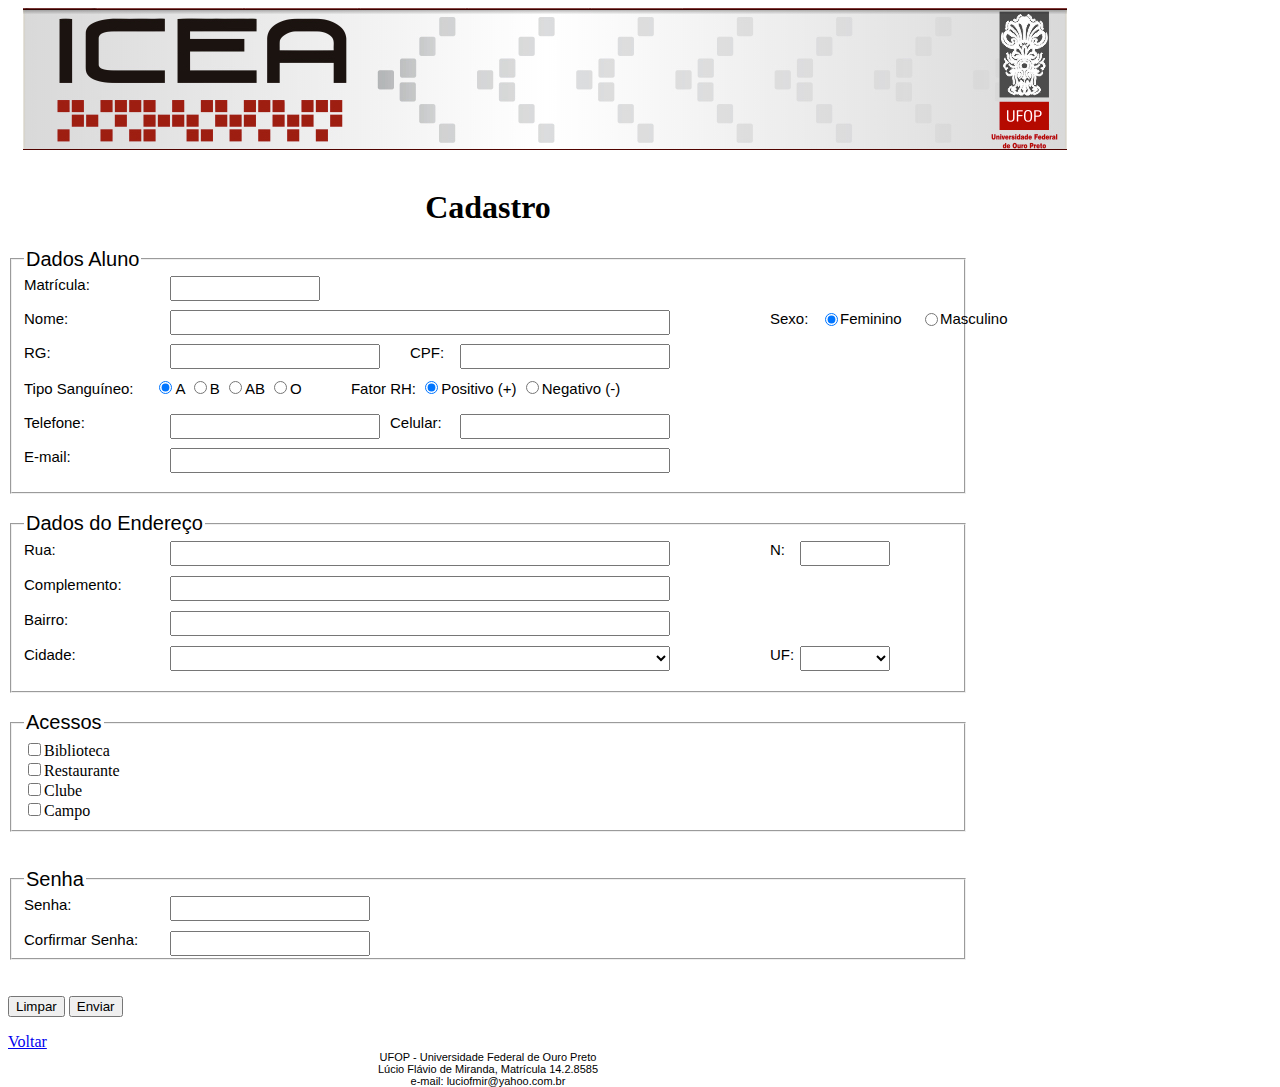
<file: CADASTRO.HTML>
<html>

	<head>
	<title>Cadastro</title>
	<link rel="stylesheet" type="text/css"
          href="estilo.css" />
	</head>

	<body>
		
		<div id="Cabeçalho">
			<img src="ufoptopo.jpg">
		</div>
	
		<br />
		
		<h1 class="titulo">Cadastro</h1>
			
		   <form action="sucessoCadastro.html" method="post">
			   
		   <fieldset>	
				<legend>Dados Aluno</legend>  
				<label>Matr&#237;cula: <input class="nmatricula"type="text" name="matricula" size="12" max="10">
				<br><br>
				
				<label>Nome: <input class="DadosAluno" type="text" name="nome" size="50" max="10">
					
				<label class="Sexo">Sexo:</label>
					<input class="SexoF"type="radio" name="sexo" value "F" checked><label class="Feminino">Feminino</label>
					<input class="SexoM" type="radio" name="sexo" value "M"><label class="Masculino">Masculino</label><br><br>
								
				<label class="RG">RG:</label><input class="RG" type="text" name="RG" size="20">
				<label class="CPF">CPF:</label><input class="CPF" type="text" name="nome" size="12" max="11">
				
				<br><br>
				
				<label>Tipo Sangu&#237;neo: &nbsp &nbsp</label> 
					<input type="radio" name="tipo" value "A" checked>A
					<input type="radio" name="tipo" value "B">B 
					<input type="radio" name="tipo" value "AB" >AB
					<input type="radio" name="tipo" value "O">O
								
				
				<label class="Fator">Fator RH:</label> 
					<input type="radio" name="fator" value "+" checked><label>Positivo (+)</label>
					<input type="radio" name="fator" value "-"><label>Negativo (-)</label> 
						
				<br><br>
				
				<label>Telefone:</label><input class="Telefone"type="text" name="telefone" size="15" max="15">
				<label class="Celular">Celular:</label><input class="Celular"type="text" name="celular" size="15" max="15"><br><br>
				<label>E-mail:</label><input class="DadosAluno" type="text" name="e-mail" size="50" max="50">
						
				<br><br>
				
			</fieldset>
			<br>
				
				<fieldset>
                    <legend>Dados do Endere&#231;o</legend>
					<label>Rua:</label> <input class="dadosend" type="text" name="enderço" size="50">
					<label class="numero">N:</label> <input class="numero" type="text" name="numero" size="5"><br><br>
					<label>Complemento:</label> <input class="dadosend" type="text" name="complemento" size="50" max="50"><br><br>
					<label>Bairro:</label> <input class="dadosend" type="text" name="bairro" size="40"><br><br>
					<label>Cidade:</label> 
							<select class="campocidade">
								<option value=" " checked>  </option>
								<option value="cidade">Prata</option>
								<option value="cidade">Londrina</option>
								<option value="cidade">Salvador</option>
								<option value="cidade">Florian&#243;polis</option>
								<option value="cidade">Maring&#225;</option>
								<option value="cidade">Itabira</option>
								<option value="cidade">Ouro Preto</option>
								<option value="cidade">Jo&#227;o Monlevade</option>
								<option value="cidade">Nova Era</option>
								<option value="cidade">Bela Vista de Minas</option>
								<option value="cidade">Ferros</option>
							</select>
							
					<label class="UF">UF:</label> 
							<select class="UF">
								<option value=" " checked>  </option>
								<option value="AC">AC</option>
								<option value="AL">AL</option>
								<option value="AP">AP</option>
								<option value="AM">AM</option>
								<option value="BA">BA</option>
								<option value="CE">CE</option>
								<option value="DF">DF</option>
								<option value="ES">ES</option>
								<option value="GO">GO</option>
								<option value="MA">MA</option>
								<option value="MT">MT</option>
								<option value="MS">MS</option>
								<option value="MG">MG</option>
								<option value="PA">PA</option>
								<option value="PB">PB</option>
								<option value="PR">PR</option>
								<option value="PE">PE</option>
								<option value="PI">PI</option>
								<option value="RJ">RJ</option>
								<option value="RN">RN</option>
								<option value="RS">RS</option>
								<option value="RO">RO</option>
								<option value="RR">RR</option>
								<option value="SC">SC</option>
								<option value="SP">SP</option>
								<option value="SE">SE</option>
								<option value="TO">TO</option>
							</select><br><br>
						</fieldset>
						<br/>
					
					    <fieldset>
                             <legend>Acessos</legend>
				             <input type="checkbox" name="acesso" value="bibliotenca" />Biblioteca <br />
                             <input type="checkbox" name="acesso" value="restaurante" />Restaurante<br />
                             <input type="checkbox" name="acesso" value="clube" />Clube<br />
                             <input type="checkbox" name="acesso" value="campo" />Campo<br />
						</fieldset>
							
						<br /><br />
						 
					    <fieldset>
				             <legend>Senha</legend>
					    	 <label>Senha:</label><input class="senha" type="password" name="senha"><br><br>
							 <label>Corfirmar Senha:</label><input class="senha" type="password" name="senha">
						</fieldset>
							
						<br /><br />
						<input type="reset" value="Limpar">
						<input type="submit" value="Enviar">
			</form>
			
			<a href="INDEX.HTML">Voltar</a>

	<div id="Rodapé">
	
		UFOP - Universidade Federal de Ouro Preto<br />
		L&#250;cio Fl&#225;vio de Miranda, Matr&#237;cula 14.2.8585<br />
		e-mail: luciofmir@yahoo.com.br
		
	</div>

	</body>
	</html>
</file>
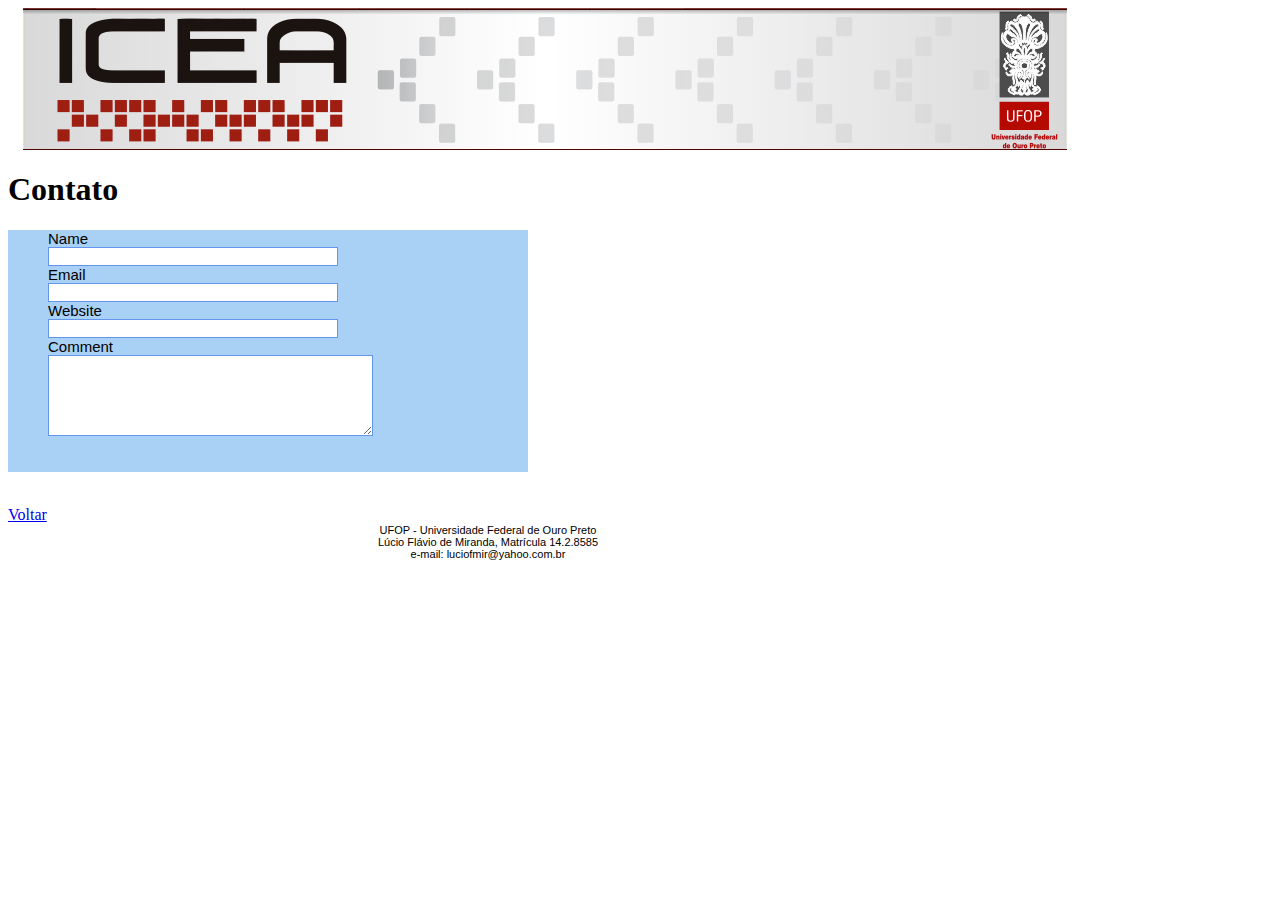
<file: CONTATO.HTML>
<html>

	<head>
	<title>Contato</title>
	<link rel="stylesheet" type="text/css"
          href="estilo.css" />
	</head>

	<body>

	<div id="Cabeçalho">
		<img src="ufoptopo.jpg">
	</div>
	
	<h1 class="Contato">Contato</h1>
	<ul class="Contato">
	<form action="rec.html" method="post">
		<label>Name</label><br> <input class="Contato" type="text" name="name" size="51" maxlength="50"><br>
		<label>Email</label><br> <input class="Contato" type="text" name="e-mail" size="51" maxlength="50"><br>
		<label>Website</label><br> <input class="Contato" type="text" name="site" size="51" maxlength="50"><br>
		<label>Comment</label><br> <textarea class="Contato" name="comentario"cols="38" rows="5"></textarea><br>
		<br><br>
	</form>
	</ul>
	<br />
	 
    <a href="INDEX.HTML">Voltar</a>
    
	<div id="Rodapé">
	
		UFOP - Universidade Federal de Ouro Preto<br />
		L&#250;cio Fl&#225;vio de Miranda, Matr&#237;cula 14.2.8585<br />
		e-mail: luciofmir@yahoo.com.br
		
	</div>

	</body>
	</html>
</file>
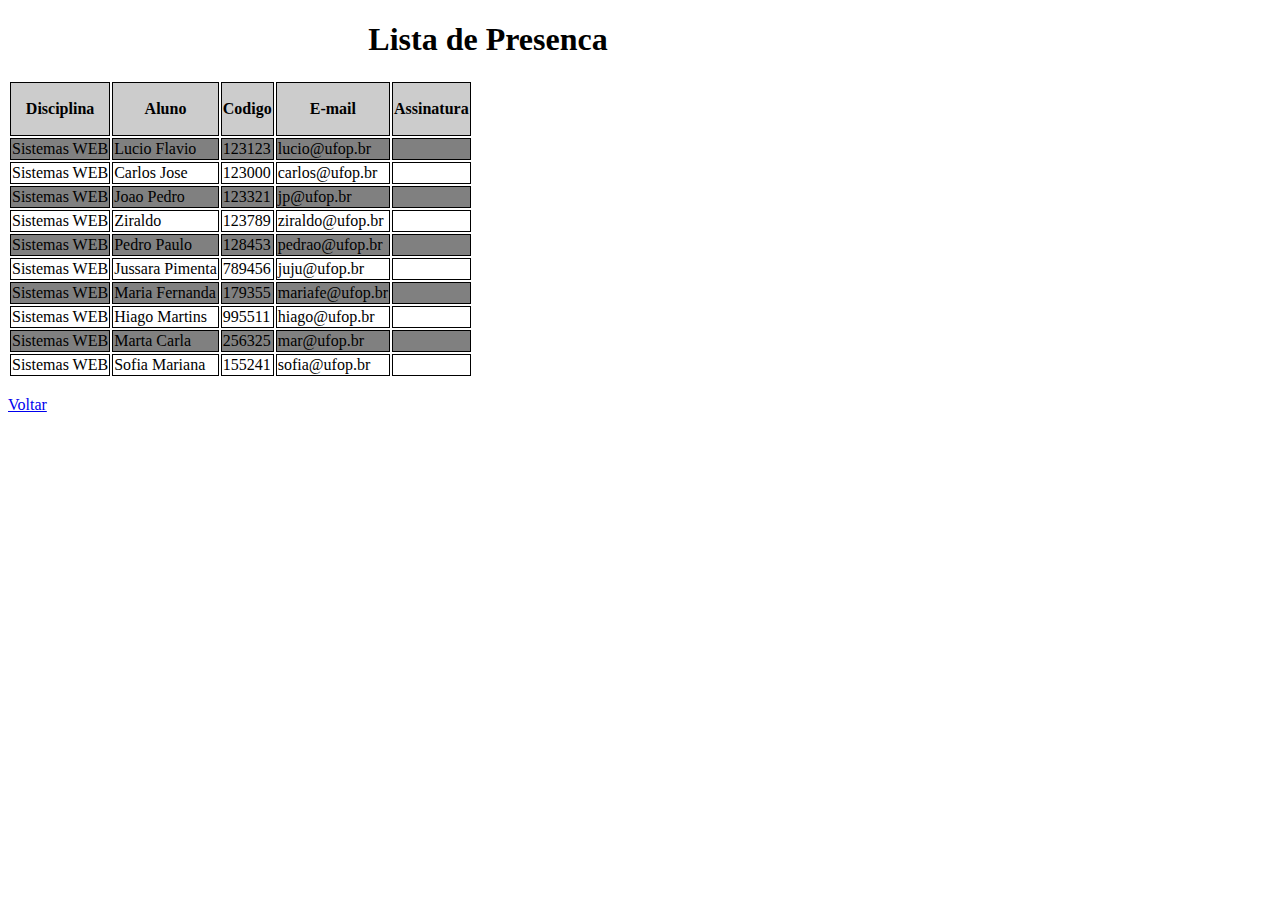
<file: LISTAPRESENCA.HTML>
<!DOCTYPE html>
<html>
  <head>
    <title>Lista de Presenca</title>

    <link rel="stylesheet" type="text/css"
        href="estilo.css" />

  </head>

  <body>

      <h1 class="Lista">Lista de Presenca</h1>

      <table>

        <tr>
            <th>Disciplina</th>
            <th>Aluno</th>
            <th>Codigo</th>
            <th>E-mail</th>
            <th>Assinatura</th>
          

        </tr>

        <tr class="Gray">
            <td>Sistemas WEB</td>
            <td>Lucio Flavio</td>
            <td>123123</td>
            <td>lucio@ufop.br</td>
            <td> </td>
        </tr>
        
         <tr>
            <td>Sistemas WEB</td>
            <td>Carlos Jose</td>
            <td>123000</td>
            <td>carlos@ufop.br</td>
            <td> </td>
        </tr>
        
         <tr class="Gray">
            <td>Sistemas WEB</td>
            <td>Joao Pedro</td>
            <td>123321</td>
            <td>jp@ufop.br</td>
            <td> </td>
        </tr>
        
         <tr>
            <td>Sistemas WEB</td>
            <td>Ziraldo</td>
            <td>123789</td>
            <td>ziraldo@ufop.br</td>
            <td> </td>
        </tr>
        
         <tr class="Gray">
            <td>Sistemas WEB</td>
            <td>Pedro Paulo</td>
            <td>128453</td>
            <td>pedrao@ufop.br</td>
            <td> </td>
        </tr>
        
         <tr>
            <td>Sistemas WEB</td>
            <td>Jussara Pimenta</td>
            <td>789456</td>
            <td>juju@ufop.br</td>
            <td> </td>
        </tr>
        
         <tr class="Gray">
            <td>Sistemas WEB</td>
            <td>Maria Fernanda</td>
            <td>179355</td>
            <td>mariafe@ufop.br</td>
            <td> </td>
        </tr>
        
         <tr>
            <td>Sistemas WEB</td>
            <td>Hiago Martins</td>
            <td>995511</td>
            <td>hiago@ufop.br</td>
            <td> </td>
        </tr>
        
         <tr class="Gray">
            <td>Sistemas WEB</td>
            <td>Marta Carla</td>
            <td>256325</td>
            <td>mar@ufop.br</td>
            <td> </td>
        </tr>
        
         <tr>
            <td>Sistemas WEB</td>
            <td>Sofia Mariana</td>
            <td>155241</td>
            <td>sofia@ufop.br</td>
            <td> </td>
        </tr>

      </table>
<br >
<a href="MATRICULA.HTML">Voltar</a>

  </body>
</html>
</file>
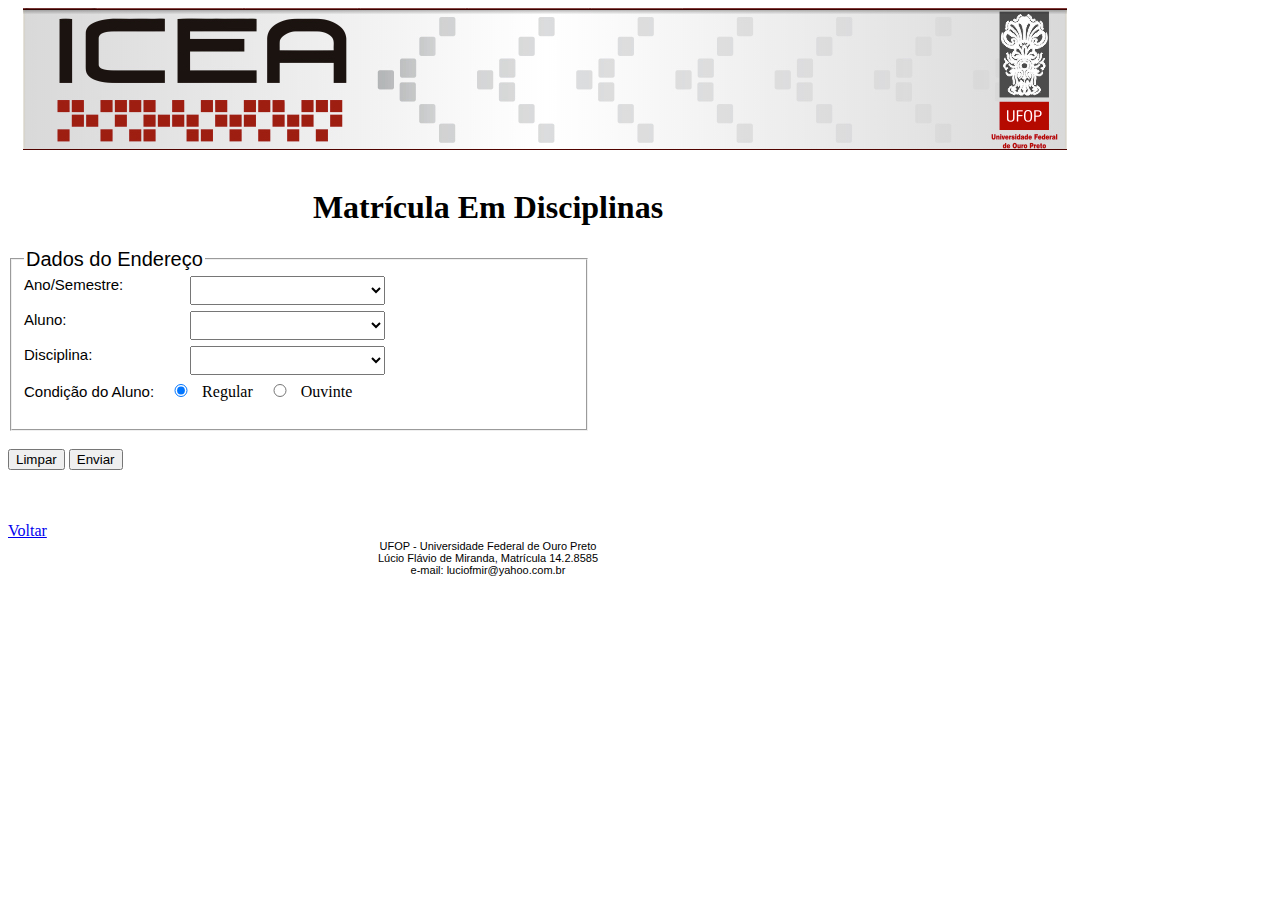
<file: MATRICULA.HTML>
<html>

	<head>
	<title>Matrícula</title>
	<link rel="stylesheet" type="text/css"
          href="estilo.css" />
	</head>

	<body>

	<div id="Cabeçalho">
		
		<img src="ufoptopo.jpg">
		
	</div>
	
	<br />
	
	<h1 class="Mat">Matr&#237;cula Em Disciplinas</h1>
		
		<form action="sucessoMatricula.html" method="post">
		   <fieldset class="Dados">
                <legend>Dados do Endere&#231;o</legend>
					<label>Ano/Semestre:</label>
						<select class="Dados">
							<option value="Data" checked>  </option>
							<option value="Data">2010/1</option>
							<option value="Data">2010/2</option>
							<option value="Data">2011/1</option>
							<option value="Data">2011/2</option>
							<option value="Data">2012/1</option>
							<option value="Data">2012/2</option>
							<option value="Data">2013/1</option>
							<option value="Data">2013/2</option>
							<option value="Data">2014/1</option>
							<option value="Data">2014/2</option>
							<option value="Data">2015/1</option>
							<option value="Data">2015/2</option>
						</select><br><br>
							  
					<label>Aluno: </label>
						<select class="Dados">
							<option value="Aluno" checked>  </option>
							<option value="Aluno">L&#250;cio Fl&#225;vio</option>
							<option value="Aluno">Carlos Jos&#233;</option>
							<option value="Aluno">Ziraldo</option>
							<option value="Aluno">Pedro Paulo</option>
							<option value="Aluno">Jussara Pimenta</option>
							<option value="Aluno">Maria Fernanda</option>
							<option value="Aluno">Hiago Martins</option>
							<option value="Aluno">Jo&#227;o Pedro</option>
							<option value="Aluno">Marta Carla</option>
							<option value="Aluno">Sofia Mariana</option>
						</select><br/><br>
					       
					<label>Disciplina:</label> 
						<select class="Dados">
							<option value="Disciplina" checked>  </option>
							<option value="Disciplina">Sistemas Web</option>
							<option value="Disciplina">Progama&#231;&#227;o Linear	</option>
							<option value="Disciplina">Linguagens de Programa&#231;&#227;o</option>
							<option value="Disciplina">Intelig&#234;ncia Artificial</option>
							<option value="Disciplina">C&#225;lculo 1</option>
							<option value="Disciplina">Rob&#243;tica</option>
							<option value="Disciplina">Teoria dos Grafos</option>
						</select><br/><br>			
			  		       
					<label>Condi&#231;&#227;o do Aluno:</label> 
						<input class="Escolha" type="radio" name="Condição" value "Regular" checked>Regular
						<input class="Escolha" type="radio" name="Condição" value "Ouvinte">Ouvinte <br><br>
		  </fieldset>
				<br>
				<input type="reset" value="Limpar">
				<input type="submit" value="Enviar">
		</form>
		
	<br><br>
	<a href="INDEX.HTML">Voltar</a>

	<div id="Rodapé">
	
		UFOP - Universidade Federal de Ouro Preto<br />
		L&#250;cio Fl&#225;vio de Miranda, Matr&#237;cula 14.2.8585<br />
		e-mail: luciofmir@yahoo.com.br
		
	</div>

	</body>
	</html>
</file>
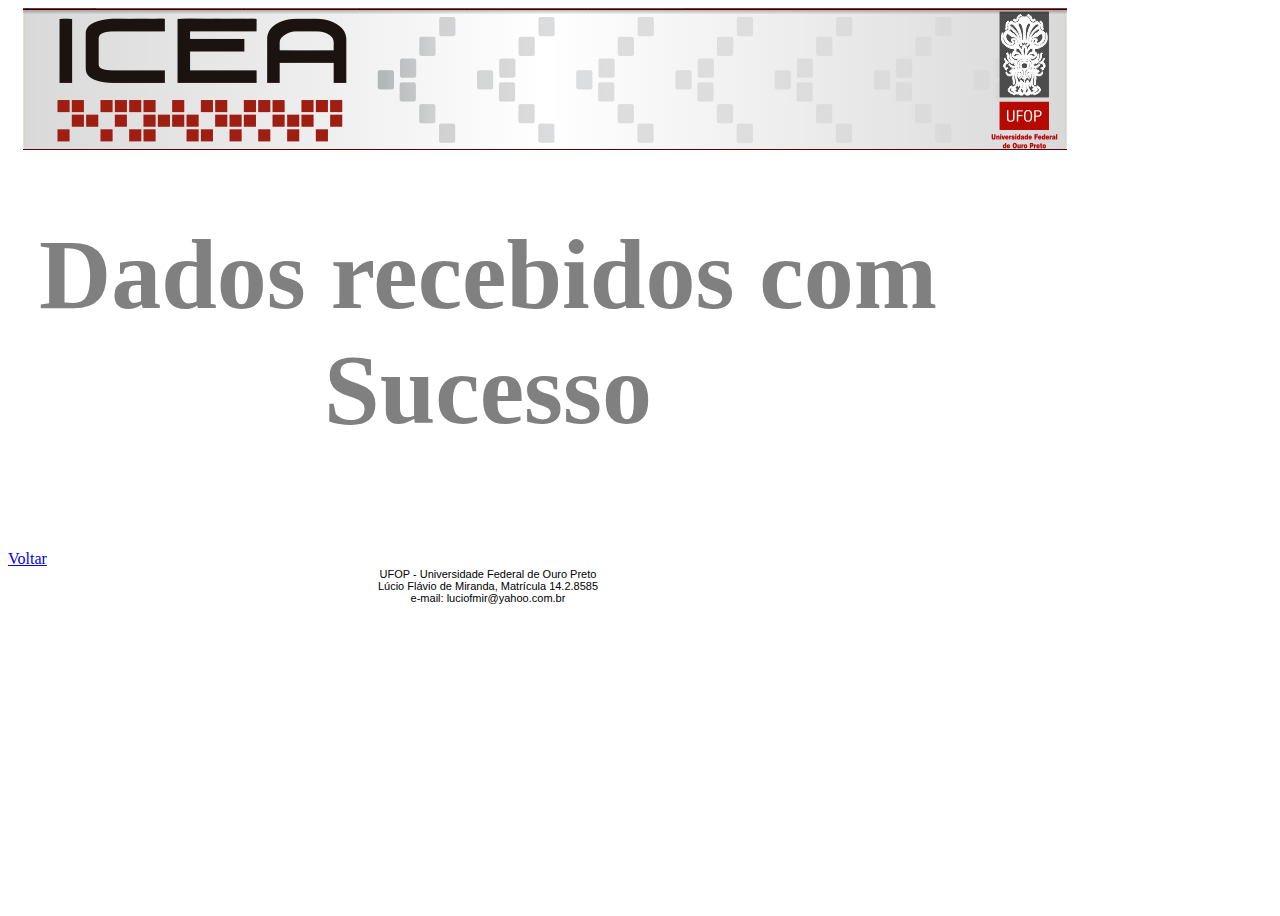
<file: sucessoCadastro.html>
<html>
	<head>
		<title>sucessoMatricula</title>
		<link rel="stylesheet" type="text/css"
              href="estilo.css" />
	</head>

	<body>

		<div id="Cabeçalho">
		   <img src="ufoptopo.jpg">
		</div>
	
		<h1 class="sucessocadastro">Dados recebidos com Sucesso</h1>
	
		<br><br>
	
		<a href="CADASTRO.HTML">Voltar</a>
	
	
		<div id="Rodapé">
	
			UFOP - Universidade Federal de Ouro Preto<br />
			L&#250;cio Fl&#225;vio de Miranda, Matr&#237;cula 14.2.8585<br />
			e-mail: luciofmir@yahoo.com.br
		
		</div>

	</body>
</html>
</file>
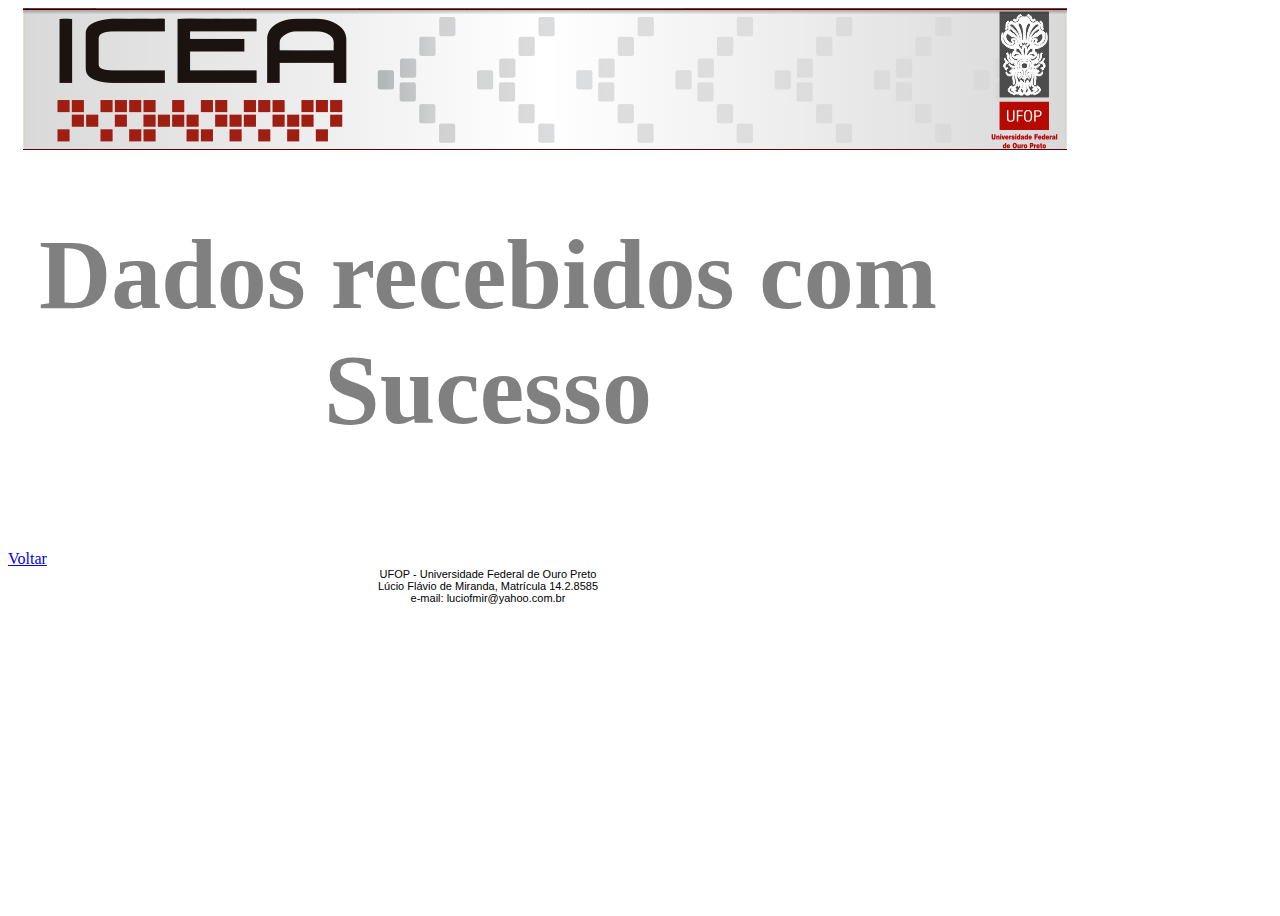
<file: sucessoMatricula.html>
<html>

	<head>
	<title>sucessoMatricula</title>
	<link rel="stylesheet" type="text/css"
          href="estilo.css" />
	</head>

	<body>

	<div id="Cabeçalho">
		<img src="ufoptopo.jpg">
	</div>
	
	<h1 class="sucessomatricula">Dados recebidos com Sucesso</h1>
	
	<br><br>
	
	<a href="MATRICULA.HTML">Voltar</a>
	
	
	<div id="Rodapé">
	
		UFOP - Universidade Federal de Ouro Preto<br />
		L&#250;cio Fl&#225;vio de Miranda, Matr&#237;cula 14.2.8585<br />
		e-mail: luciofmir@yahoo.com.br
		
	</div>

	</body>
	</html>
</file>
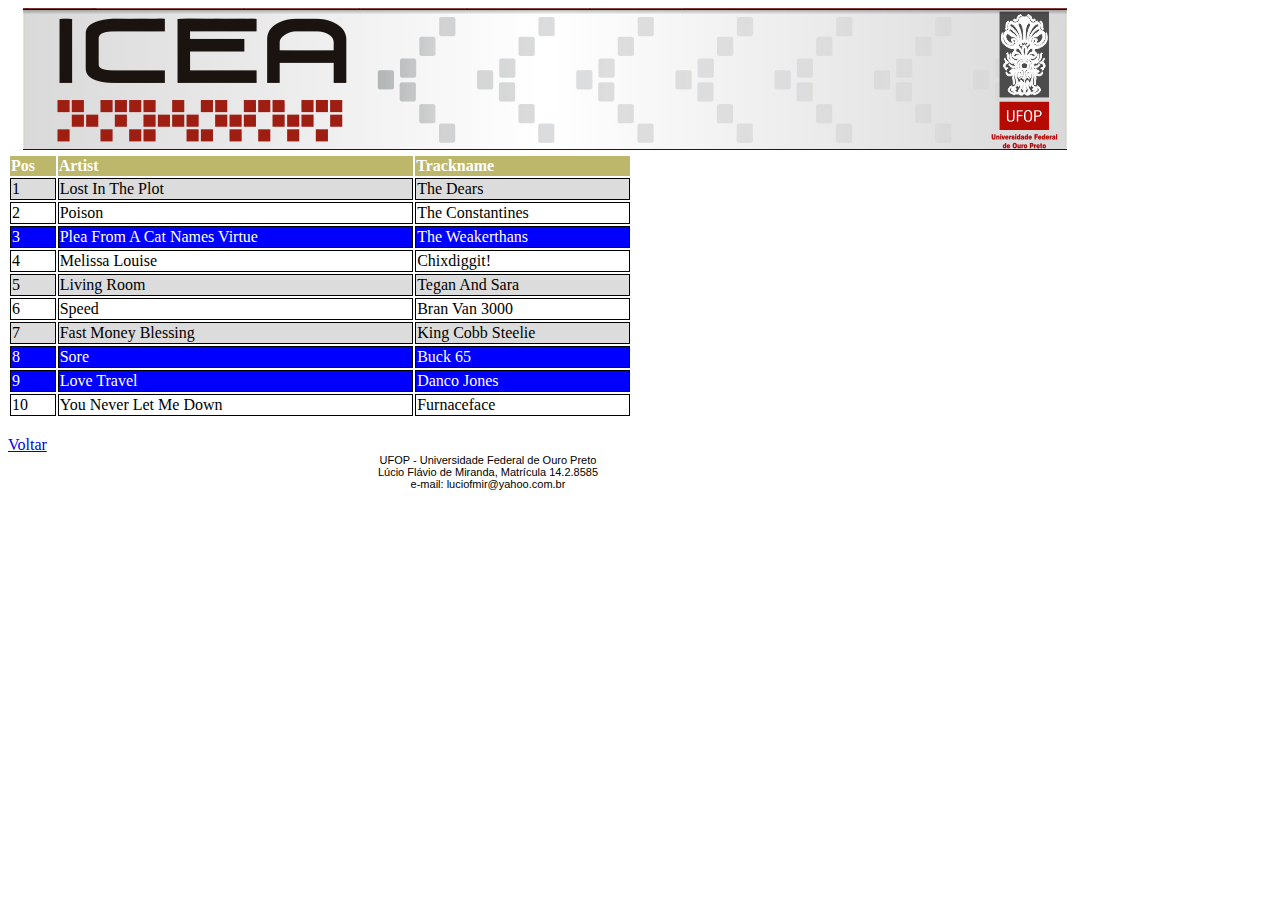
<file: TABELA.HTML>
<!DOCTYPE html>
<html>
  <head>
    <title>Tabela</title>

    <link rel="stylesheet" type="text/css"
        href="estilo.css" />

  </head>

  <body>
    <div id="Cabeçalho">
		
	  <img src="ufoptopo.jpg">
		
	</div>	  

    <table class="Tabela">

        <tr class="Cabecalho">
            <th class="Cabecalho">Pos</th>
            <th class="Cabecalho">Artist</th>
            <th class="Cabecalho">Trackname</th>
        </tr>

        <tr class="Cinza">
            <td>1</td>
            <td>Lost In The Plot</td>
            <td>The Dears</td>
       </tr>
        
       <tr>
            <td>2</td>
            <td>Poison</td>
            <td>The Constantines</td>
       </tr>
        
         <tr class="Azul">
            <td>3</td>
            <td>Plea From A Cat Names Virtue</td>
            <td>The Weakerthans</td>
         </tr>
        
         <tr>
            <td>4</td>
            <td>Melissa Louise</td>
            <td>Chixdiggit!</td>
         </tr>
        
         <tr class="Cinza">
            <td>5</td>
            <td>Living Room</td>
            <td>Tegan And Sara</td>
         </tr>
        
         <tr>
            <td>6</td>
            <td>Speed</td>
            <td>Bran Van 3000</td>
         </tr>
        
         <tr class="Cinza">
            <td>7</td>
            <td>Fast Money Blessing</td>
            <td>King Cobb Steelie</td>
         </tr>
        
         <tr class="Azul">
            <td>8</td>
            <td>Sore</td>
            <td>Buck 65</td>
         </tr>
        
         <tr class="Azul">
            <td>9</td>
            <td>Love Travel</td>
            <td>Danco Jones</td>
         </tr>
        
         <tr>
            <td>10</td>
            <td>You Never Let Me Down</td>
            <td>Furnaceface</td>
         </tr>

      </table>
      
      <br > 
      <a href="INDEX.HTML">Voltar</a>
      <br />

	<div id="Rodapé">
	
		UFOP - Universidade Federal de Ouro Preto<br />
		L&#250;cio Fl&#225;vio de Miranda, Matr&#237;cula 14.2.8585<br />
		e-mail: luciofmir@yahoo.com.br
		
	</div>

  </body>
</html>
</file>
<file: estilo.css>
/*Configurações da Página*/
body{
	
	padding:0;
	height:100%;
	width:75%;	
}

/*Configurações do Cabeçalho e Rodapé*/

#Cabeçalho{
	margin: center;
	margin-right: auto;
	margin-left: auto;
	padding-left: 15px;
	padding-right: 15px;
}

#Rodapé{
	
	position:relative;
	bottom:0;
	text-align:center;
	font-family:Arial;
	font-size: 11px;
	
}

/*Configurações Menu Página Inicial*/

/*Definiçoes Gerais*/
#MenuLateral{
	margin: 0;
	padding: 0px;
	width: 220px;
	height: auto;
}

#MenuLateral ul{
	list-style: none;
}

/*Definiçoes Listas*/
#MenuLateral li{
	margin: 0px;
	padding: 0;
	border-bottom: #999999 thin inset;
}

#MenuLateral a{
	display: block;
	text-decoration: none;
	padding: 6px;
	background-color: #A4A4A4;
	font-family:Verdana, Arial, Helvetica, sans-serif;
	font-size: 15px;
	font-weight: 400;
	color: #FFFFFF;
}

/*Configurações do Formulário da Página Cadastro*/

legend{
	font-family:Verdana, Arial, Helvetica, sans-serif;
	font-size: 20px;
}
label{
	font-family:Verdana, Arial, Helvetica, sans-serif;
	font-size: 15px;
}

h1.titulo{
	text-align: center;
}

input.DadosAluno{
	padding: 3px;
	width: 500px;
	float: rigth;
	left:170px;
	position:absolute;
}

input.nmatricula{
	padding: 3px;
	width: 150px;
	float: rigth;
	left:170px;
	position:absolute;
}

input.dadosend{
	padding: 3px;
	width: 500px;
	float: rigth;
	left:170px;
	position:absolute;
}

input.numero{
	padding: 3px;
	width: 90px;
	float: rigth;
	left:800px;
	position:absolute;
}

label.Sexo{
	left:770px;
	position:absolute;
}

input.SexoF{
	float: rigth;
	left:820px;
	position:absolute;
}

input.SexoM{
	float: rigth;
	left:920px;
	position:absolute;
}

label.Feminino{
	float: rigth;
	left:840px;
	position:absolute;
}

label.Masculino{
	float: rigth;
	left:940px;
	position:absolute;
}

label.RG{
	
}

label.CPF{
	float: rigth;
	left:410px;
	position:absolute;
}

input.RG{
	padding: 3px;
	width: 210px;
	float: rigth;
	left:170px;
	position:absolute;
}

input.CPF{
	padding: 3px;
	width: 210px;
	float: rigth;
	left:460px;
	position:absolute;
}

label.Celular{
	float: rigth;
	left:390px;
	position:absolute;
}

input.Telefone{
	padding: 3px;
	width: 210px;
	float: rigth;
	left:170px;
	position:absolute;
}

input.Celular{
	padding: 3px;
	width: 210px;
	float: rigth;
	left:460px;
	position:absolute;
}

label.Fator{
	padding-left:45px
}

label.numero{
	left:770px;
	position:absolute;
}

select.campocidade{
	padding: 3px;
	width: 500px;
	float: rigth;
	left:170px;
	position:absolute;
}

select.UF{
	padding: 3px;
	width: 90px;
	float: rigth;
	left:800px;
	position:absolute;
}

label.UF{
	left:770px;
	position:absolute;
}

input.Doc{
	padding: 3px;
	width: 150px;
	float: rigth;
	left:100px;
	position:absolute;
}

input.Tel{
	padding: 3px;
	width: 150px;
	float: rigth;
	left:100px;
	position:absolute;
}

input.senha{
	padding: 3px;
	width: 200px;
	float: rigth;
	left:170px;
	position:absolute;
}
/*Configurações do Formulário da Página Matŕicula*/

legend{
	font-family:Verdana, Arial, Helvetica, sans-serif;
	font-size: 20px;
}
label{
	font-family:Verdana, Arial, Helvetica, sans-serif;
	font-size: 15px;
}

h1.Mat{
	text-align: center;
}

select.Dados{
	padding: 5px;
	width: 195px;
	float: rigth;
	left:190px;
	position:absolute;
}

fieldset.Dados{
	width: 550px;
}

input.Escolha{
	width: 36px;
	position:relative;
	float: rigth;
}

/*Configurações do Formulário da Página Contato*/

h1.Contato{
	text-align:left;
}

ul.Contato{
	margin:0;
	border: 1px;
	background:#A9D0F5;
	height:auto%;
	width:50%;	
}

input.Contato{
	border: 1px solid #6495ED;
	width: 290px;
	position:relative;
	float: rigth;
	
}

textarea{
	border: 1px solid #6495ED;
}

/*Configurações da Tabela da Página Lista de Presença*/

h1.Lista{
	text-align:center;
}

table.List, th, td {
  border: 1px solid black;
}

table.List{
  width: 100%;
}

/*Configurações do Formulário da Página Tabela*/

table.Tabela{
  width: 65%;
}

th {
  text-align: center;
  height: 50px;
  background-color: #cccccc;
}

th.Cabecalho {
  text-align: left;
  background-color: DarkKhaki;
  height: 50%;
  border: 0px;
}

td {
  text-align: left;
}

tr.Cabecalho{
  color:white;
}

tr.Azul{
  background-color: Blue;
  color:white;
}

tr.Gray{
  background-color: Gray;
}

tr.Cinza{
  background-color: Gainsboro;
}

/*Configurações da Pagina Sucesso Cadastro*/

h1.sucessocadastro{
	text-align:center;
	font-size: 100px;
	color: gray;
}

/*Configurações da Pagina Sucesso Matrícula*/

h1.sucessomatricula{
	text-align:center;
	font-size: 100px;
	color: gray;
}
</file>
